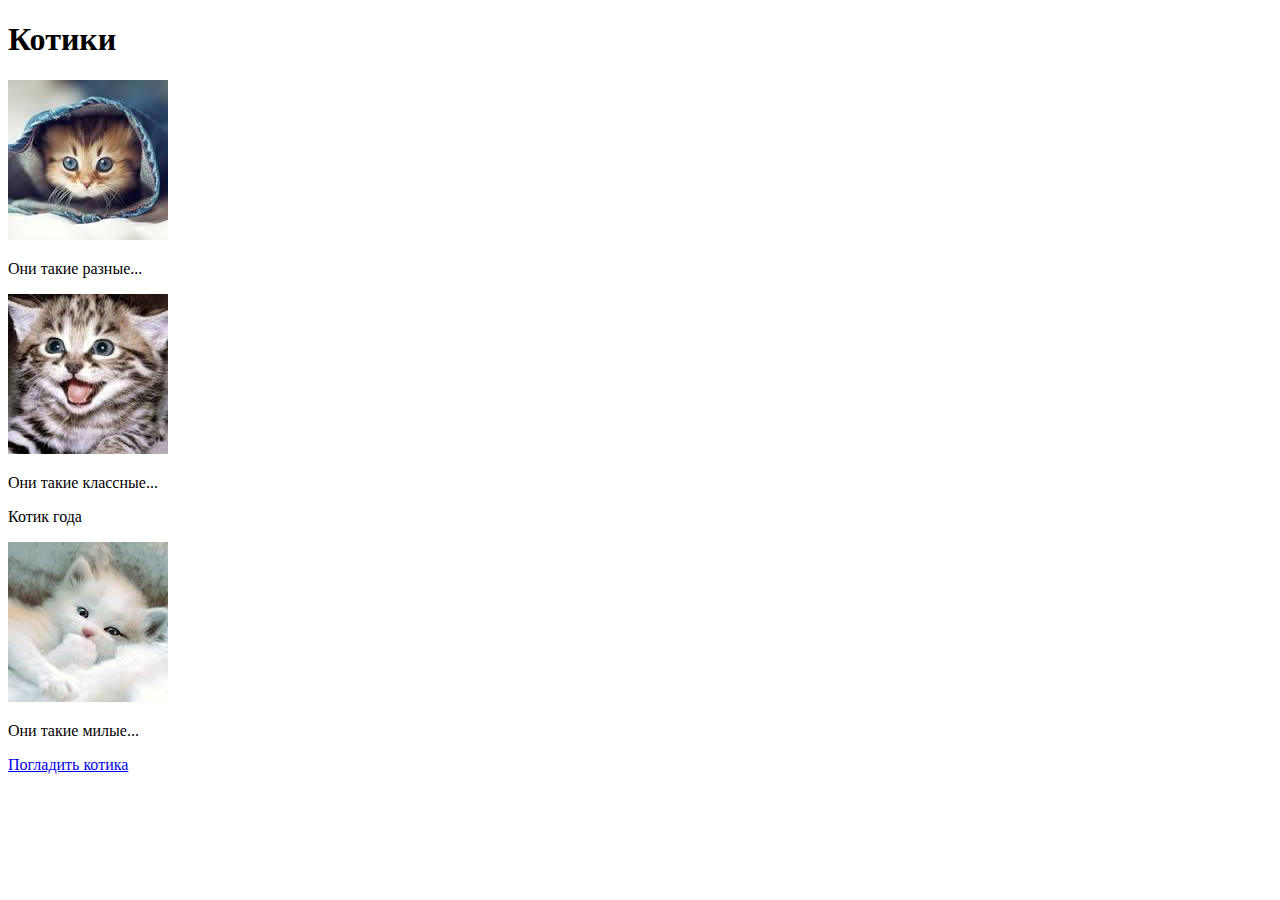
<file: lw5/index1.html>
<!DOCTYPE html>
<html>
  <head>
    <meta http-equiv="Content-Type" content="text/html; charset=utf-8"/>
    <title>Котики</title>
  </head>
  <body>
    <h1>Котики</h1>
    <a href="http://htmlbook.ru" title="htmlbook"><img src="./images/cat1.jpg" ></a>
    <p>Они такие разные...</p>
    <a href="http://htmlbook.ru" title="htmlbook"><img src="./images/cat2.jpg" ></a>
    <p>Они такие классные...</p>
    <p>Котик года</p>
    <a href="http://htmlbook.ru" title="htmlbook"><img src="./images/cat3.jpg" ></a>
    <p>Они такие милые...</p>
    <a href="http://htmlbook.ru" title="htmlbook">Погладить котика</a>
  </body>
</html>
</file>
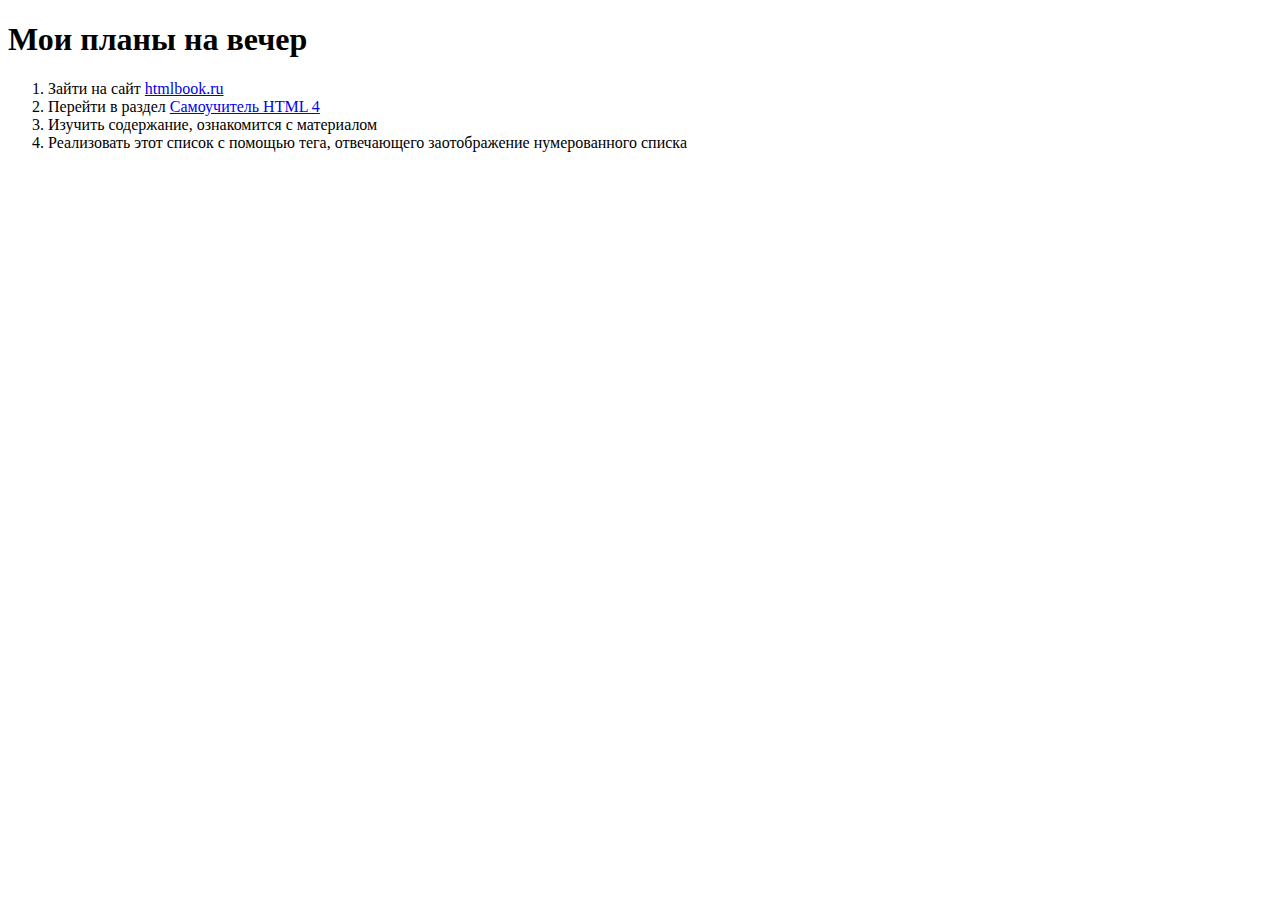
<file: lw5/index2.html>
<!DOCTYPE html>
<html>
  <head>
    <meta http-equiv="Content-Type" content="text/html; charset=utf-8"/>
    <title>Мои планы на вечер</title>
  </head>
  
  <body>
    <h1>Мои планы на вечер</h1>
    <ol>
      <li>Зайти на сайт <a href="http://htmlbook.ru/">htmlbook.ru</a></li>
      <li>Перейти в раздел <a href="http://htmlbook.ru/samhtml">Самоучитель HTML 4</a></li>
      <li>Изучить содержание, ознакомится с материалом</li>
      <li>Реализовать этот список с помощью тега, отвечающего заотображение нумерованного списка</li>
    </ol>
  </body>
</html>
</file>
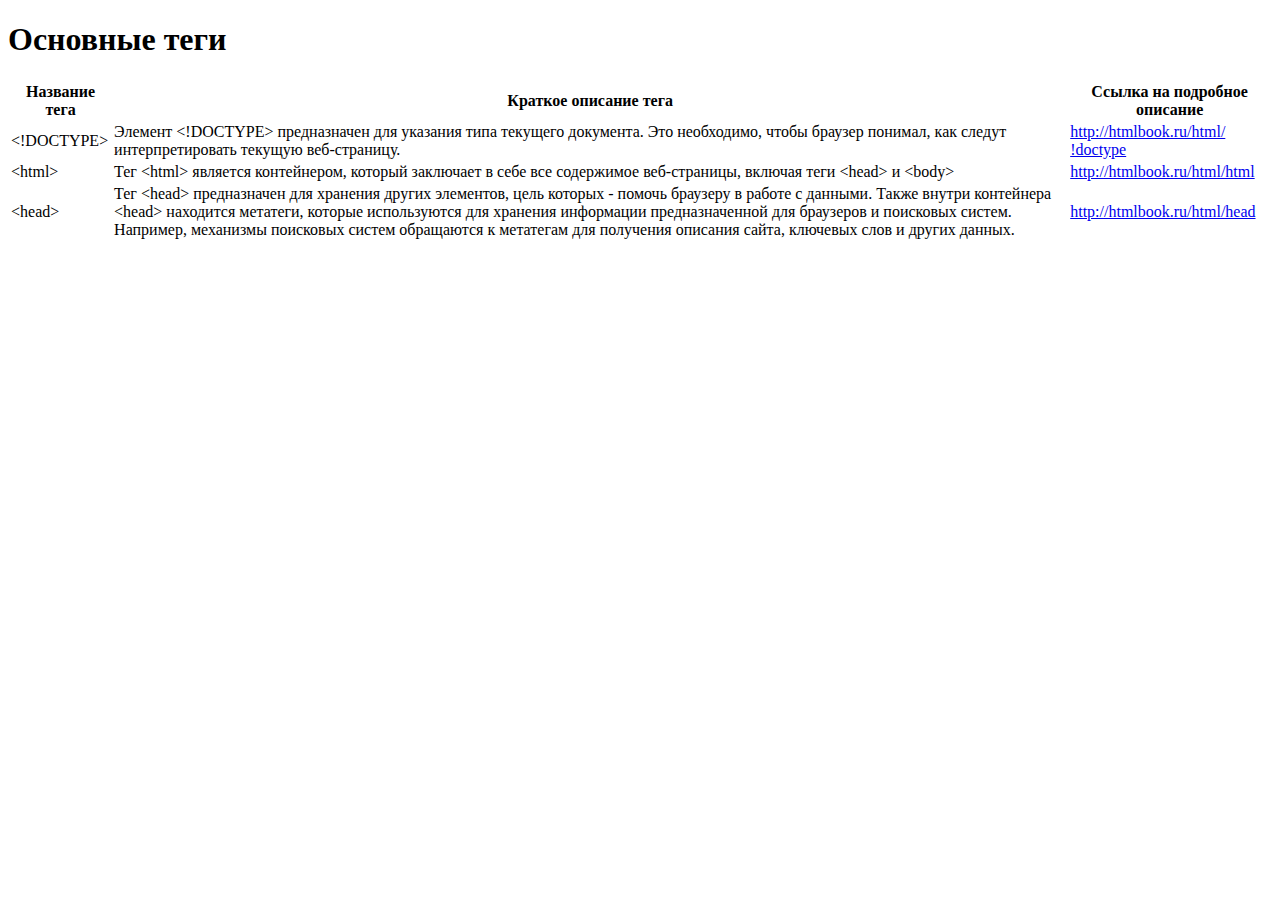
<file: lw5/index3.html>
<!DOCTYPE html>
<html>
<head>
  <meta charset="utf-8">
  <title>Основные теги</title>
</head>
<body>
  <h1>Основные теги</h1>
  <table>
    <tr>
      <th>
        Название тега
      </td>
      <th>
        Краткое описание тега
      </td>
      <th>
        Ссылка на подробное описание
      </td>
    </tr>
    <tr>
      <td>
        &lt;&#451;DOCTYPE&gt;
      </td>
      <td>
        Элемент &lt;&#451;DOCTYPE&gt; предназначен для указания типа текущего документа. Это необходимо, чтобы браузер понимал, как следут интерпретировать текущую веб-страницу.
      </td>
      <td>
        <a href="http://htmlbook.ru/html/!doctype">http://htmlbook.ru/html/&#451;doctype</a>
      </td>
    </tr>
    <tr>
      <td>
        &lt;html&gt;
      </td>
      <td>
        Тег &lt;html&gt; является контейнером, который заключает в себе все содержимое веб-страницы, включая теги &lt;head&gt; и &lt;body&gt;
      </td>
      <td>
        <a href="http://htmlbook.ru/html/html">http://htmlbook.ru/html/html</a>
      </td>
    </tr>
    <tr>
      <td>
        &lt;head&gt;
      </td>
      <td>
        Тег &lt;head&gt; предназначен для хранения других элементов, цель которых - помочь браузеру в работе с данными. Также внутри контейнера &lt;head&gt; находится метатеги, которые используются для 
        хранения информации предназначенной для браузеров и поисковых систем. Например, механизмы поисковых систем обращаются к метатегам для получения описания сайта, ключевых слов и других данных.
      </td>
      <td>
        <a href="http://htmlbook.ru/html/head">http://htmlbook.ru/html/head</a>
      </td>
    </tr>
  </table>
</body>
</html>
</file>
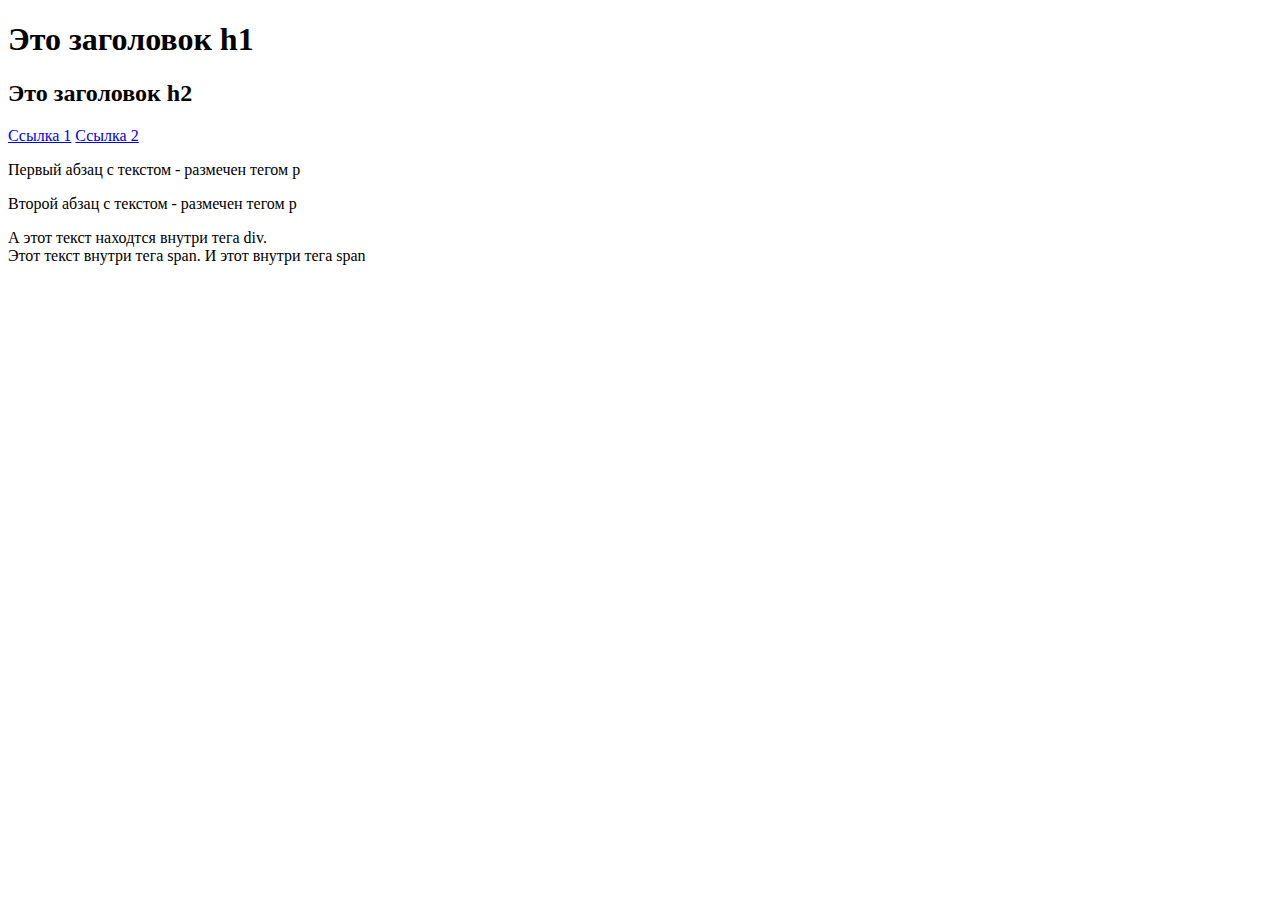
<file: lw5/index4.html>
<!DOCTYPE html>
<html lang="en">
<head>
  <meta charset="utf-8">
  <title>Элементы страницы и их положение</title>
</head>
<body>
  <h1>Это заголовок h1</h1>
  <h2>Это заголовок h2</h2>
  <a href="#">Ссылка 1</a>
  <a href="#">Ссылка 2</a>
  <p>Первый абзац с текстом - размечен тегом p</p>
  <p>Второй абзац с текстом - размечен тегом p</p>
  <div>А этот текст находтся внутри тега div.</div>
  <span>Этот текст внутри тега span.</span>
  <span>И этот внутри тега span</span>
</body>
</html>
</file>
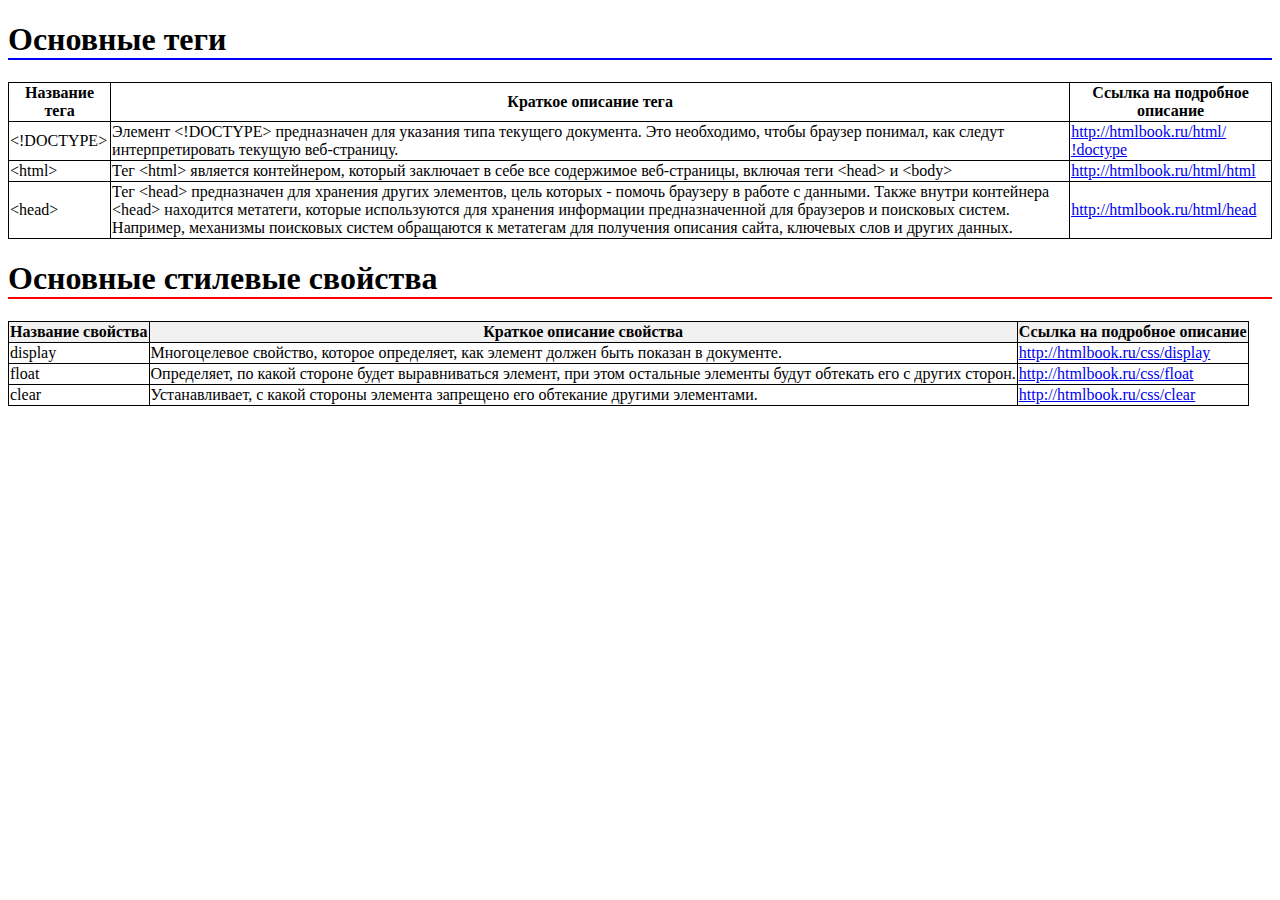
<file: lw7/index5.html>
<!DOCTYPE html>
<html>
<head>
  <meta charset="utf-8">
  <title>Основные теги</title>
  <link rel="stylesheet" href="css/style_index5.css" type="text/css"/>
</head>
<body>
  <h1 class="main_tags">Основные теги</h1>
  <table class="table">
    <tr>
      <th>
        Название тега
      </th>
      <th>
        Краткое описание тега
      </th>
      <th>
        Ссылка на подробное описание
      </th>
    </tr>
    <tr>
      <td>
        &lt;&#451;DOCTYPE&gt;
      </td>
      <td>
        Элемент &lt;&#451;DOCTYPE&gt; предназначен для указания типа текущего документа. Это необходимо, чтобы браузер понимал, как следут интерпретировать текущую веб-страницу.
      </td>
      <td>
        <a href="http://htmlbook.ru/html/!doctype">http://htmlbook.ru/html/&#451;doctype</a>
      </td>
    </tr>
    <tr>
      <td>
        &lt;html&gt;
      </td>
      <td>
        Тег &lt;html&gt; является контейнером, который заключает в себе все содержимое веб-страницы, включая теги &lt;head&gt; и &lt;body&gt;
      </td>
      <td>
        <a href="http://htmlbook.ru/html/html">http://htmlbook.ru/html/html</a>
      </td>
    </tr>
    <tr>
      <td>
        &lt;head&gt;
      </td>
      <td>
        Тег &lt;head&gt; предназначен для хранения других элементов, цель которых - помочь браузеру в работе с данными. Также внутри контейнера &lt;head&gt; находится метатеги, которые используются для хранения информации предназначенной для браузеров и поисковых систем. Например, механизмы поисковых систем обращаются к метатегам для получения описания сайта, ключевых слов и других данных.
      </td>
      <td>
        <a href="http://htmlbook.ru/html/head">http://htmlbook.ru/html/head</a>
      </td>
    </tr>
  </table>
  <h1 class="main_styles">Основные стилевые свойства</h1>
  <table class="table">
    <tr class="grey_background">
      <th>
        Название свойства
      </th>
      <th>
        Краткое описание свойства
      </th>
      <th>
        Ссылка на подробное описание
      </th>
    </tr>
    <tr>
      <td>
        display
      </td>
      <td>
        Многоцeлевое свойство, которое определяет, как элемент должен быть показан в документе.
      </td>
      <td>
        <a href="http://htmlbook.ru/css/display">http://htmlbook.ru/css/display</a>
      </td>
    </tr>
    <tr>
      <td>
        float
      </td>
      <td>
        Определяет, по какой стороне будет выравниваться элемент, при этом остальные элементы будут обтекать его с других сторон.
      </td>
      <td>
        <a href="http://htmlbook.ru/css/float">http://htmlbook.ru/css/float</a>
      </td>
    </tr>
    <tr>
      <td>
        clear
      </td>
      <td>
        Устанавливает, с какой стороны элемента запрещено его обтекание другими элементами.
      </td>
      <td>
        <a href="http://htmlbook.ru/css/clear">http://htmlbook.ru/css/clear</a>
      </td>
    </tr>
  </table>
</body>
</html>
</file>
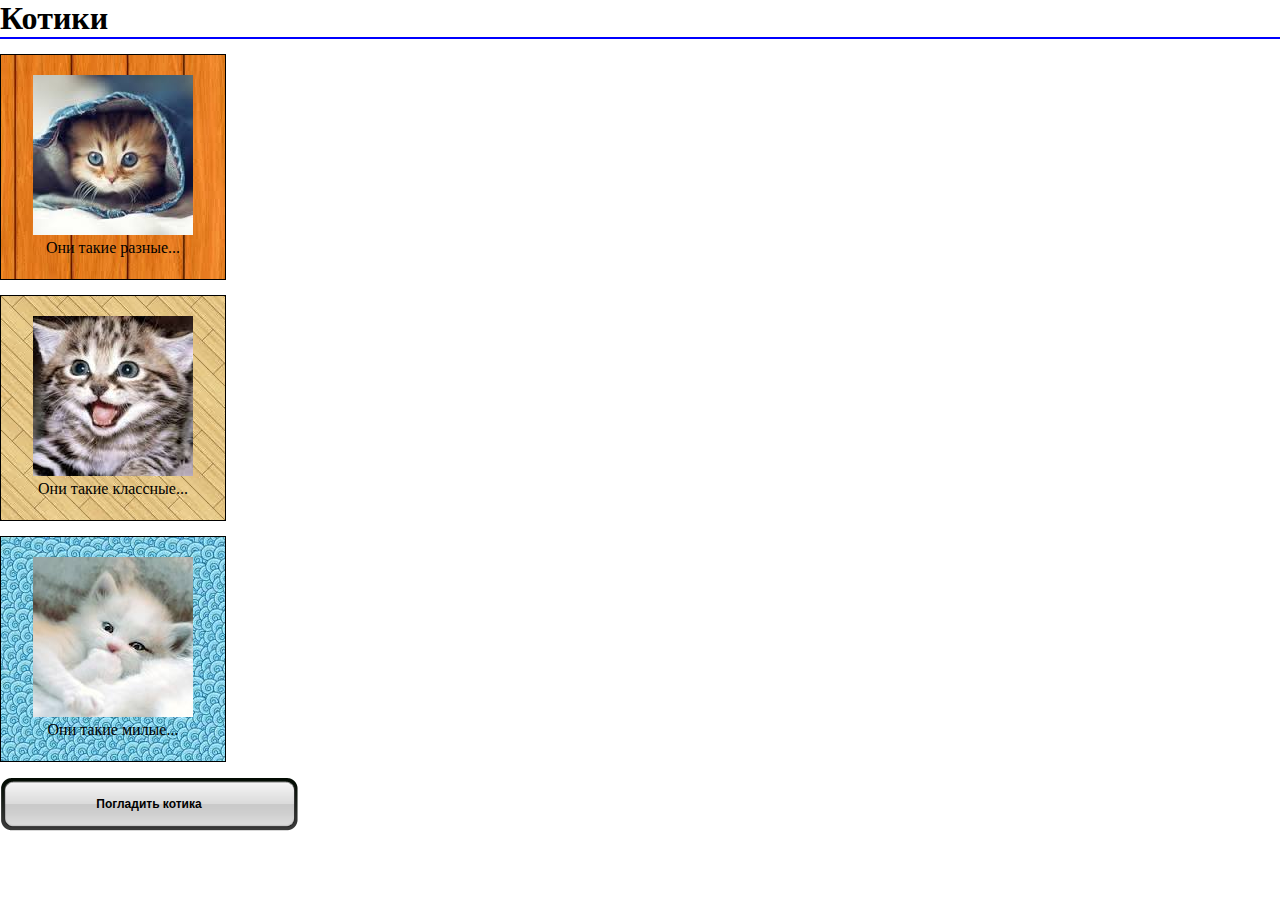
<file: lw7/index6.html>
<!DOCTYPE html>
<html>
<head>
  <meta charset="utf-8">
  <title>Котики</title>
  <link rel="stylesheet" href="css/style_index6.css" type="text/css"/>
</head>
<body>
  <h1>Котики</h1>
  <div class="container cat1">
    <img src="./images/cat1.jpg" alt="Котик" >
    <p>Они такие разные...</p>
  </div>
  <div class="container cat2">
    <img src="./images/cat2.jpg" alt="Котик">
    <p>Они такие классные...</p>
  </div>
  <div class="container cat3">
    <img src="./images/cat3.jpg" alt="Котик">
    <p>Они такие милые...</p>
  </div>
  <div class="button">
    <span>Погладить котика</span>
  </div>
</body>
</html>
</file>
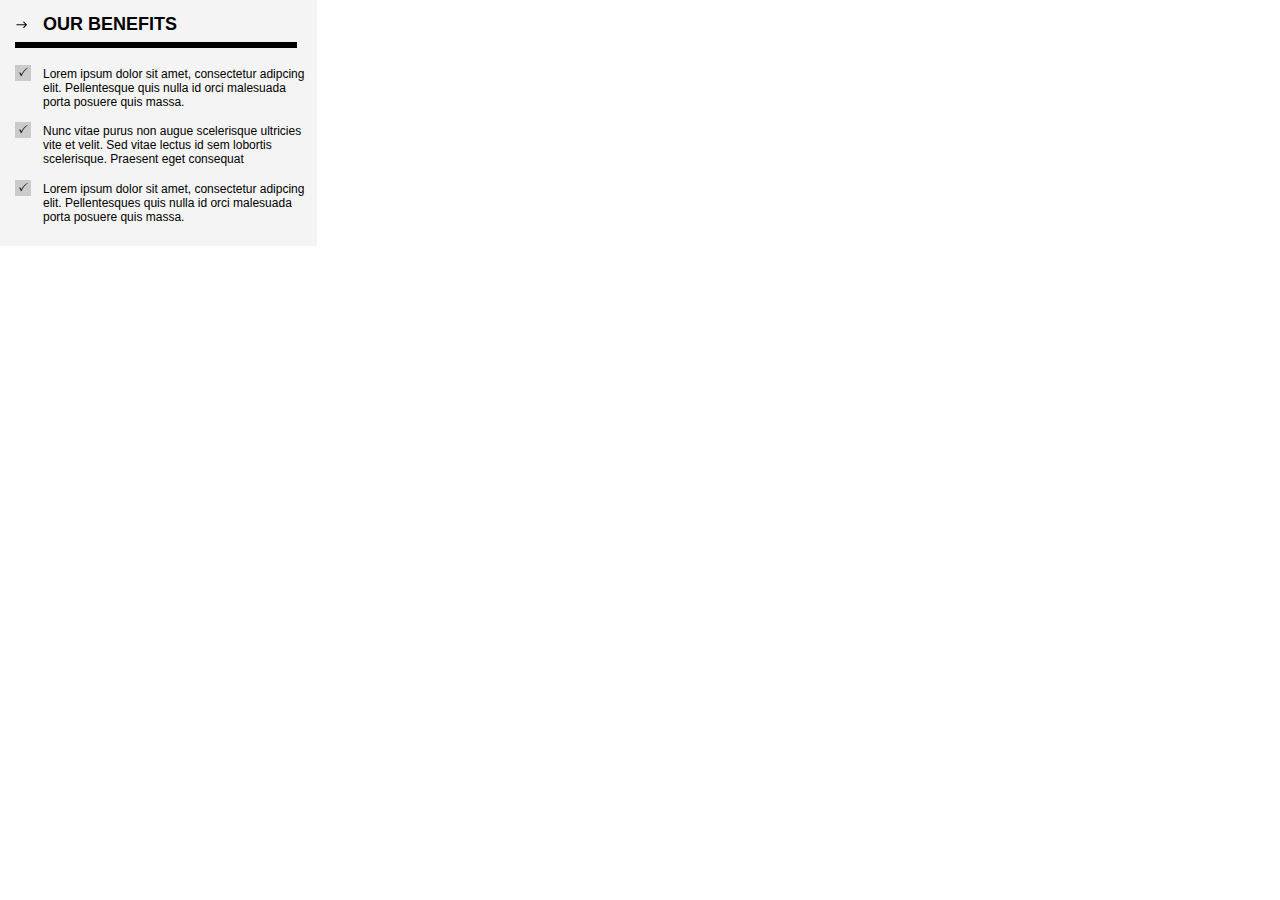
<file: lw7/index7.html>
<!DOCTYPE html>
<html lang="en">
<head>
  <meta charset="utf-8">
  <title>Title</title>
  <link rel="stylesheet" href="css/style_index7.css" type="text/css"/>
</head>
<body>
  <div class="container">
    <h3 class="header">OUR BENEFITS</h3>
    <ul class="main">
      <li>
        Lorem ipsum dolor sit amet, consectetur
        adipcing elit. Pellentesque quis nulla id orci
        malesuada porta posuere quis massa.
      </li>
      <li>
         Nunc vitae purus non augue scelerisque
         ultricies vite et velit. Sed vitae lectus id sem
         lobortis scelerisque. Praesent eget consequat
      </li>
      <li class="last_string">
        Lorem ipsum dolor sit amet, consectetur
        adipcing elit. Pellentesques quis nulla id orci
        malesuada porta posuere quis massa.
      </li>
    </ul>
  </div>
</body>
</html>
</file>
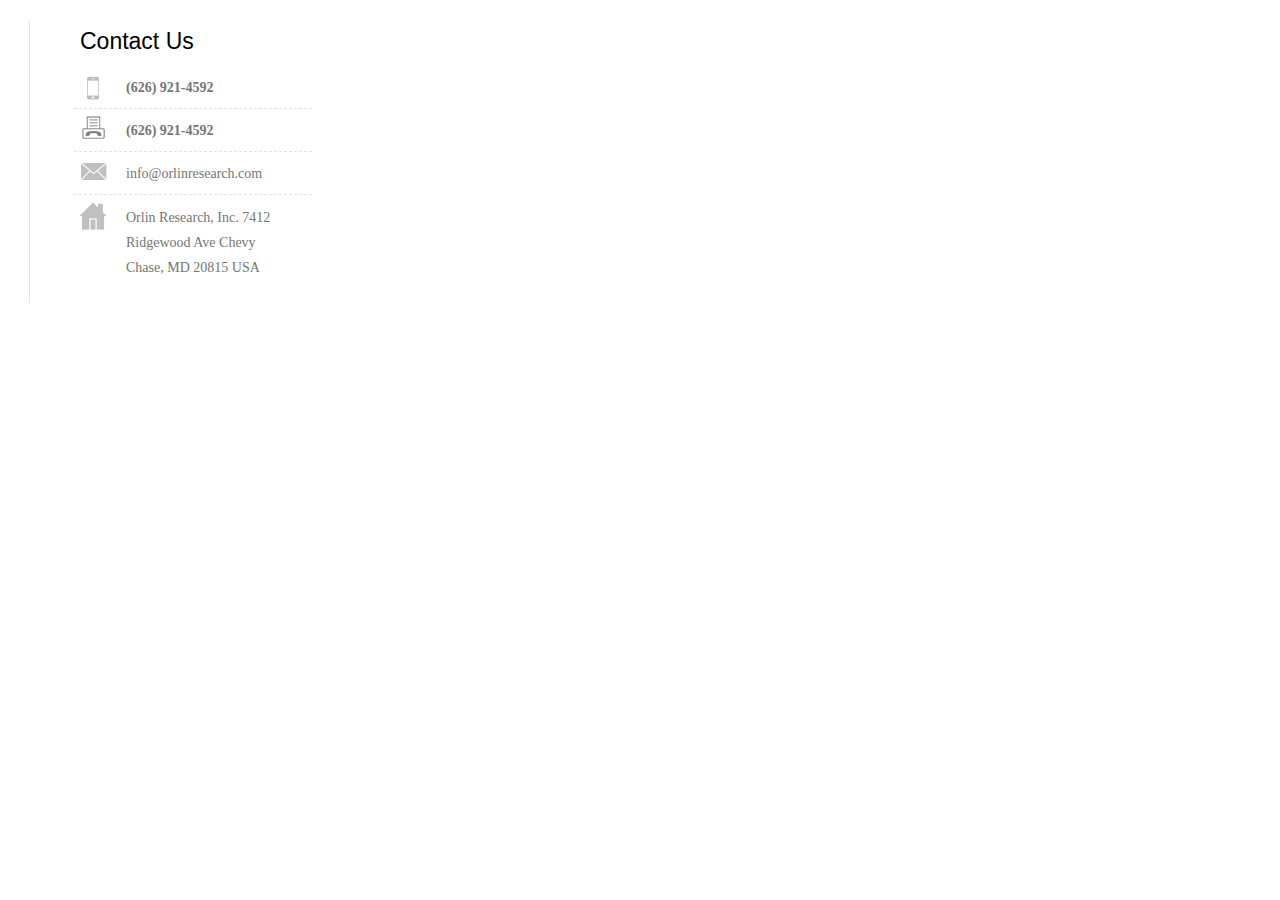
<file: lw7/index8.html>
<!DOCTYPE html>
<html lang="en">
<head>
  <meta charset="utf-8">
  <title>Title</title>
  <link rel="stylesheet" href="css/style_index8.css" type="text/css"/>
</head>
<body>
  <div class="contact_us">
    <h1>
      Contact Us
    </h1>
    <ul>
      <li class="phone increased">
        (626) 921-4592
      </li>
      <li class="fax increased">
        (626) 921-4592
      </li>
      <li class="email">
        info@orlinresearch.com
      </li>
      <li class="address">
        Orlin Research, Inc.
        7412 Ridgewood Ave
        Chevy Chase, MD 20815
        USA
      </li>
    </ul>
  </div>
</body>
</html>
</file>
<file: lw7/css/style_index5.css>
.table
{
    border-collapse: collapse;
}

.table td,
th
{
    border: 1px solid #000000;
}

.grey_background
{
    background: #f1f1f1;
}

.main_tags
{
    border-bottom: 2px solid blue;
}

.main_styles
{
    border-bottom: 2px solid red;
}
</file>
<file: lw7/css/style_index6.css>
*
{
    margin: 0;
    padding: 0;
}

h1
{
    border-bottom: 2px solid blue;
}

.container
{
    width: 224px; 
    height: 204px; 
    border: 1px solid black; 
    margin: 15px 0;
    padding-top: 20px;
    text-align: center;
}

.cat1
{
    background: url("../images/texture1.jpg");
}

.cat2
{
    background: url("../images/texture3.jpg");
}

.cat3
{
    background: url("../images/texture2.jpg");
}

.button
{ 
    height: 34px;
    width: 298px;
    background: url("../images/button.png") no-repeat;
    padding-top: 20px;
}

.button:hover
{ 
    background: url("../images/button-over.png") no-repeat;
}

.button span
{
    font: bold 12px Arial;
    display: block;
    text-align: center;
}
</file>
<file: lw7/css/style_index7.css>
*
{
    padding: 0;
    margin: 0;
}

.container
{
    height: 246px;
    width: 317px;
    display: block;
    background-color: #F4F4F4;
}

.header
{
    height: 24px;
    width: 254px;
    font: bold 18px/20px Arial;
    background: url("../images/arrow.png") no-repeat scroll 1px 21px;
    border-bottom: 6px solid black;
    margin: 0 0 17px 15px;
    padding: 14px 0 4px 28px;
}

.main
{
    list-style: none;
    padding: 0 0 0 15px;
    width: 290px;
}

.main li
{
    margin-bottom: 13px;
    font: 12px/14px arial;
    padding: 2px 0 0 28px;
    background: url("../images/background.png") no-repeat;
}

.main .last_string
{
    margin-top: 14px;
}
</file>
<file: lw7/css/style_index8.css>
*
{
    padding: 0;
    margin: 0;
}

body
{
    font: 14px Tahoma;
}

.contact_us
{
    padding-top: 7px;
    margin: 21px 0 0 29px;
    border-left: 1px solid #e3e3e3;
    height: 275px;
}

h1
{
    font: 23px Arial;
    margin: 0 0 10px 50px;
}

ul
{
    width: 238px;
    margin-left: 44px;
    padding-top: 1px;
    list-style-type: none;
}

li
{
    padding: 14px 23px 12px 52px;
    border-bottom: 1px dashed #e3e3e3;
    color: #757575;
}

.phone
{
    background: url("../images/phone.png") no-repeat scroll 6px 6px;
    
}

.fax
{
    background: url("../images/fax.png") no-repeat scroll 6px 6px;
}

.email
{
    background: url("../images/email.png") no-repeat scroll 6px 6px;
}

.address
{
    border-bottom: none;
    margin-top: -4px;
    line-height: 1.8;
    background: url("../images/address.png") no-repeat scroll 6px 8px;
}

.increased
{
    font-weight: bold;
}
</file>
